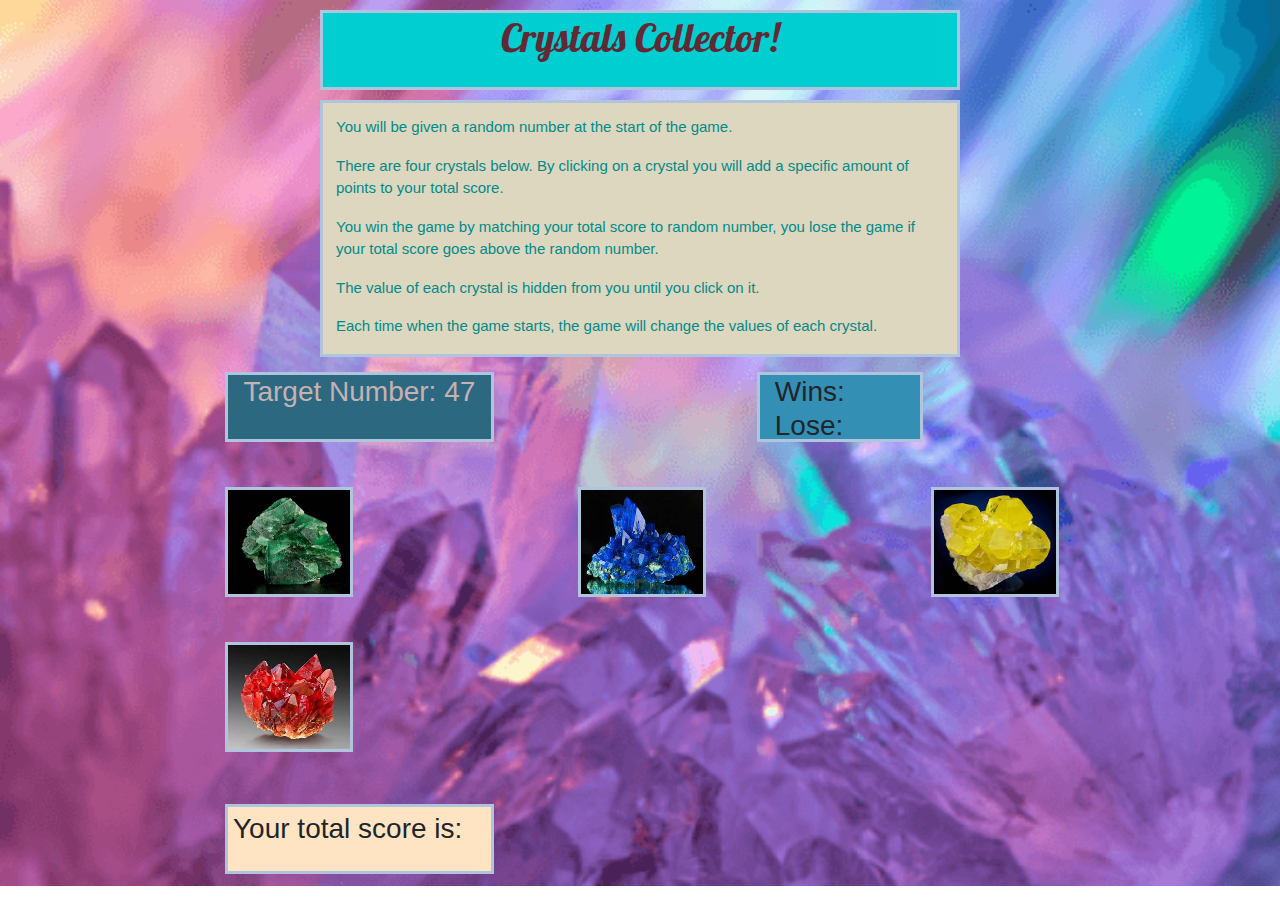
<file: index.html>
<!DOCTYPE html>
<html lang="en">

<head>
  <meta charset="UTF-8">
  <meta name="viewport" content="width=device-width, initial-scale=1.0">

  <title> Crystal-Collector Game</title>

  <!-- Added a font link -->
  <link href="https://fonts.googleapis.com/css?family=Lobster&display=swap" rel="stylesheet">
  
  <!--Added a link to our external stylesheet-->
  <link rel="stylesheet" type="text/css" href="assets/css/style.css">
  <link rel="stylesheet" type="text/css" href="assets/css/reset.css">

  <!--Added a link to Bootstrap-->
  <link rel="stylesheet" href="https://maxcdn.bootstrapcdn.com/bootstrap/4.0.0/css/bootstrap.min.css">

  

  <!-- Added link to the jQuery Library and javascript -->
  <script src="https://cdnjs.cloudflare.com/ajax/libs/jquery/3.2.1/jquery.min.js"></script>

  <script src="assets/javascript/game.js"></script>


</head>

<body>
  
<div class="mainSection">
  <header id="gameheader">
    <div>

      <h1>Crystals Collector!</h1>

    </div>

  </header>
  <div class="paragraph">
      <p>You will be given a random number at the start of the game.</p>
      <p>There are four crystals below. By clicking on a crystal you will add a specific amount of points to your total
      score.</p>
      <p>You win the game by matching your total score to random number, you lose the game if your total score goes above
      the random number.</p>
      <p>The value of each crystal is hidden from you until you click on it.</p>
      <p>Each time when the game starts, the game will change the values of each crystal.</p>
  </div>
  <div class="randomNum">
      <h3>Target Number: <span id="targetNumber"></span></h3>
  </div>
  <div class="results">
      <h3>Wins: <span id="wins"></span><br>Lose: <span id="lose"></span></h3>
  </div>
  <div id="crystal"
      class="clearfix">
  </div>
  <div class="totalscore">
      <strong><h3>Your total score is: <span id="scores"></span> </h3> </strong>
  </div>
  </div>
  

</body>

</html>
</file>
<file: assets/css/style.css>
body {
	background-image: url(../../assets/images/article-migration-image-how-to-work-with-crystals-768x432.png);
    background-repeat: no-repeat;
    background-size: cover;
   /* font-family: "Arial", "Helvetica Neue", Helvetica, sans-serif;
    font-size: 16px;*/
    
}

.mainSection {
    font-family: "Arial", "Helvetica Neue", Helvetica, sans-serif;
    font-size: 16px;
    
}

.clearfix {
    content: "";
    display: block;
    clear: both;

}




#gameheader {
    background-color: darkturquoise;
    border: 3px solid lightsteelblue; 
    color: rgb(96, 42, 53);
    width: 50%;
    height: 80px;
    margin-top: 10px;
    margin-bottom: 10px;
    margin-left: auto;
    margin-right: auto;
    text-align: center;
    font-family: 'Lobster', cursive;

}

#scores {
    font-size: 21px; 
    font-weight: bold;
    text-align: center;	

}

.paragraph {
    width: 50%;
    height: 257px;
    background-color: rgb(221, 215, 191); 
    border: 3px solid lightsteelblue;
    color: darkcyan; 
    font-size: 15px;
    padding: 13px;
    margin: auto;

}

.randomNum, .results {
    border: 3px solid lightsteelblue; 
	float: left;
    height: 70px;
    margin-top: 15px;
    padding-left: 15px;
    

}

.randomNum {
    width: 21%;
    margin-left: 225px;
    background-color: rgb(44, 105, 129);
    text-align: center;
    color: rgb(199, 177, 177);
    padding-right: 15px;

}

.results {
    width: 13%;
    background-color: rgb(52, 143, 180);
    margin-left: 263px;
  
   
}



.crystal-image {
    clear: both;
	width: 10%;
	height: 110px;
    border: 3px solid lightsteelblue;
    margin-top: 45px;
    margin-left: 225px;
   
}

.totalscore {
    width: 21%;
    height: 70px;
    border: 3px solid lightsteelblue;
    background-color:bisque;
    margin-top: 52px;
    margin-bottom: 12px;
    margin-left: 225px;
    font-size: 20px;
    padding: 5px;
    
}
</file>
